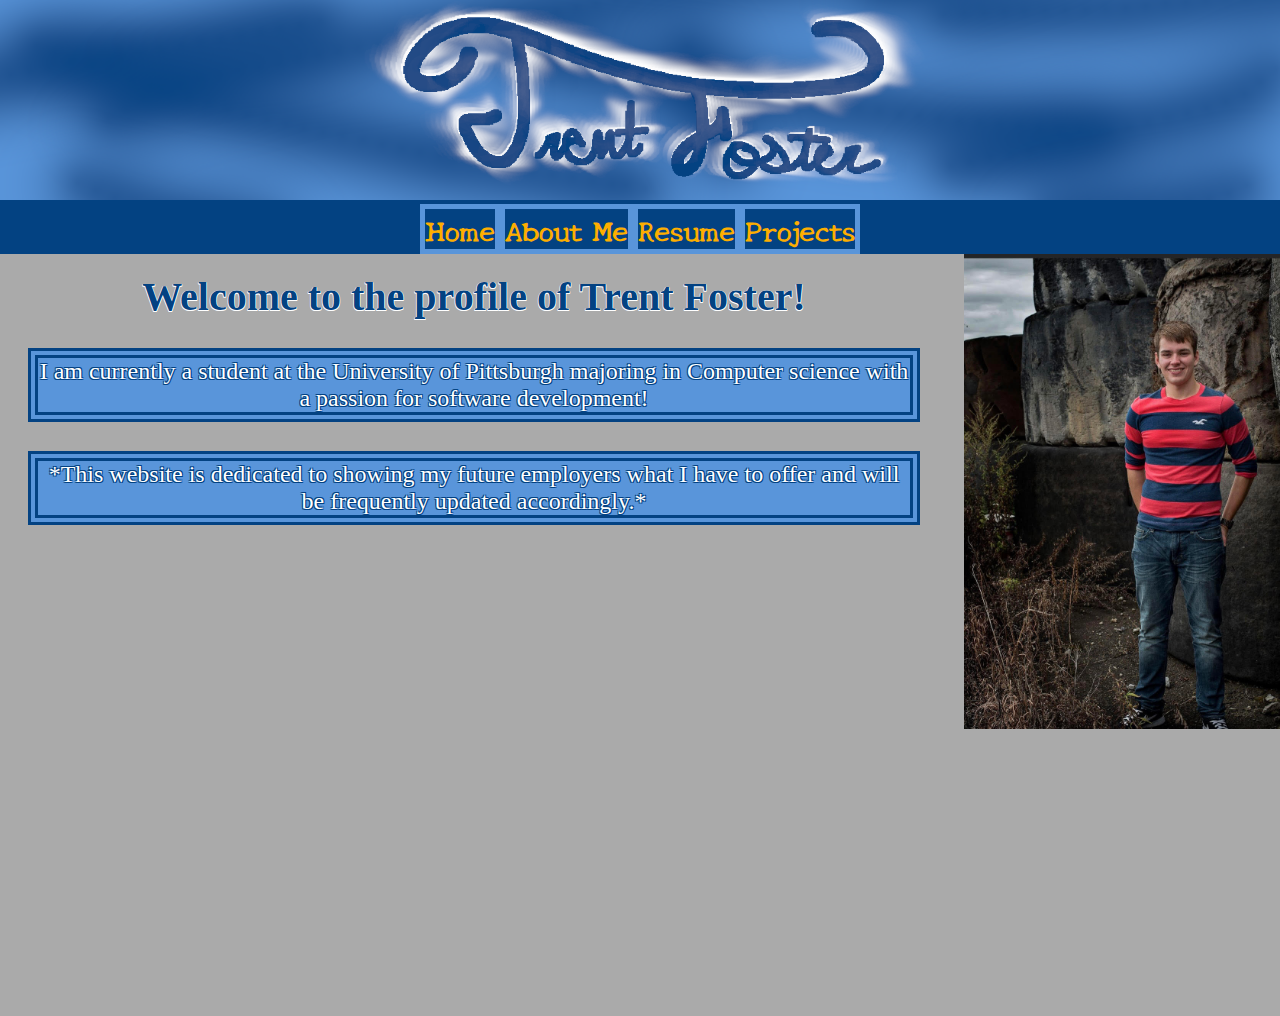
<file: docs/index.html>
<!DOCTYPE html>
<html lang='en'>
<head>

    <meta charset='UTF-8'/>
    <title> Home </title>
    <link rel='stylesheet' href='styles.css'/>
    <link rel="preconnect" href="https://fonts.gstatic.com">
    <link href="https://fonts.googleapis.com/css2?family=New+Tegomin&display=swap" rel="stylesheet">
</head>

<body>


<main>



<div class='banner-section'>   <!-- contains banner-->

<div class= 'banner-styling'>

  <img src='files/banner.png' alt='my custom page banner' style='grid-row: 1/3;'>

</div>
    <div class='menu-container'>

            <a href= 'index.html' style='text-decoration:none' >
              <div class='buttons'>Home</div>
            </a>

            <a href= 'AboutMe.html' style='text-decoration:none;' >
              <div class='buttons'>About Me</div>
            </a>

            <a href= 'Resume.html' style='text-decoration:none;' >
              <div class='buttons'>Resume</div>
            </a>

            <a href= 'Projects.html' style='text-decoration:none;' >
              <div class='buttons'>Projects</div>
            </a>

    </div>

</div>


<div class='content-section'> <!-- contains content section -->

    <div class='text-container'>

        <h1>Welcome to the profile of Trent Foster!</h1>

        <div class='text-border'>

          <p> I am currently a student at the University of Pittsburgh
              majoring in Computer science with a passion for software development!
          </p>

        </div>

        <center>
        <div class='text-border'>

          <p> *This website is dedicated to showing my future employers what I have to offer
            and will be frequently updated accordingly.*
          </p>

        </div>
        </center>

    </div>


    <div class= 'picture-container'>

        <img src='files/profilepic1.jpg' alt='Trent Foster' >

    </div>



  </div>



</main>


</body>

</html>
</file>
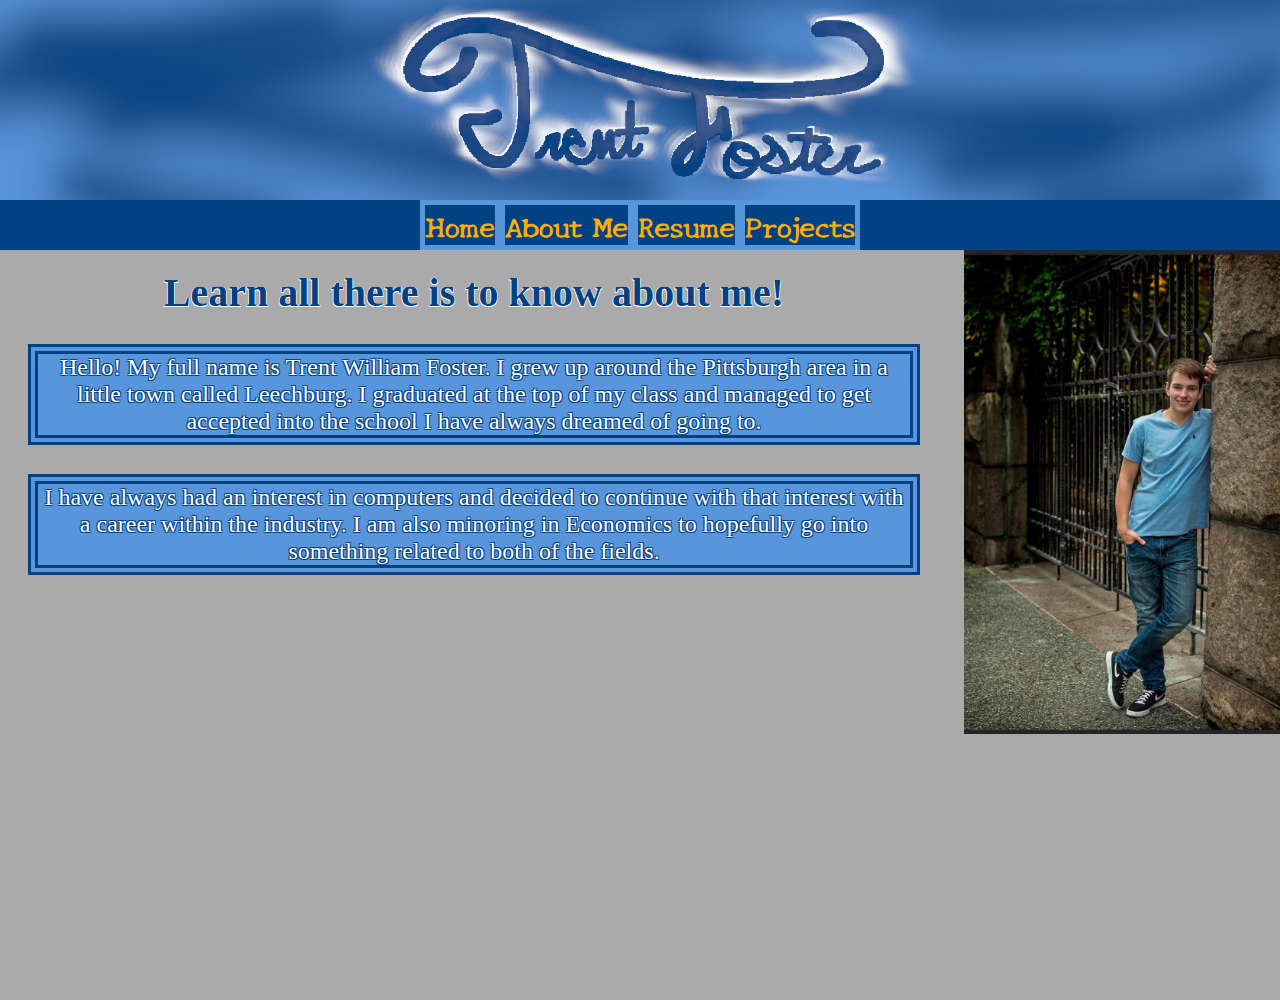
<file: docs/AboutMe.html>
<!DOCTYPE html>
<html lang='en'>
<head>

    <meta charset='UTF-8'/>
    <title> About Me </title>
    <link rel='stylesheet' href='styles.css'/>
    <link rel="preconnect" href="https://fonts.gstatic.com">
    <link href="https://fonts.googleapis.com/css2?family=New+Tegomin&display=swap" rel="stylesheet">
</head>

<body>


<main>



<div class='banner-section'>   <!-- contains banner-->

  <img src='files/banner.png' alt='my custom page banner' style='grid-row: 1/3;'>

    <div class='menu-container'>

            <a href= 'index.html' style='text-decoration:none' >
              <div class='buttons'>Home</div>
            </a>

            <a href= 'AboutMe.html' style='text-decoration:none;' >
              <div class='buttons'>About Me</div>
            </a>

            <a href= 'Resume.html' style='text-decoration:none;' >
              <div class='buttons'>Resume</div>
            </a>

            <a href= 'Projects.html' style='text-decoration:none;' >
              <div class='buttons'>Projects</div>
            </a>

    </div>

</div>


<div class='content-section'> <!-- contains content section -->

    <div class='text-container'>


    <h1> Learn all there is to know about me! </h1>


    <center>
    <div class='text-border'>

      <p> Hello! My full name is Trent William Foster. I grew up around the Pittsburgh
        area in a little town called Leechburg. I graduated at the top of my class and managed to
        get accepted into the school I have always dreamed of going to. </p>

    </div>
    </center>

    <center>
    <div class='text-border'>

      <p> I have always had an interest in computers
      and decided to continue with that interest with a career within the industry. I am also
      minoring in Economics to hopefully go into something related to both of the fields.
      </p>

  </div>
  </center>


    </div>


    <div class= 'picture-container'>

        <img src='files/profilepic2.jpg' alt='Trent Foster'>

    </div>



  </div>



</main>


</body>

</html>
</file>
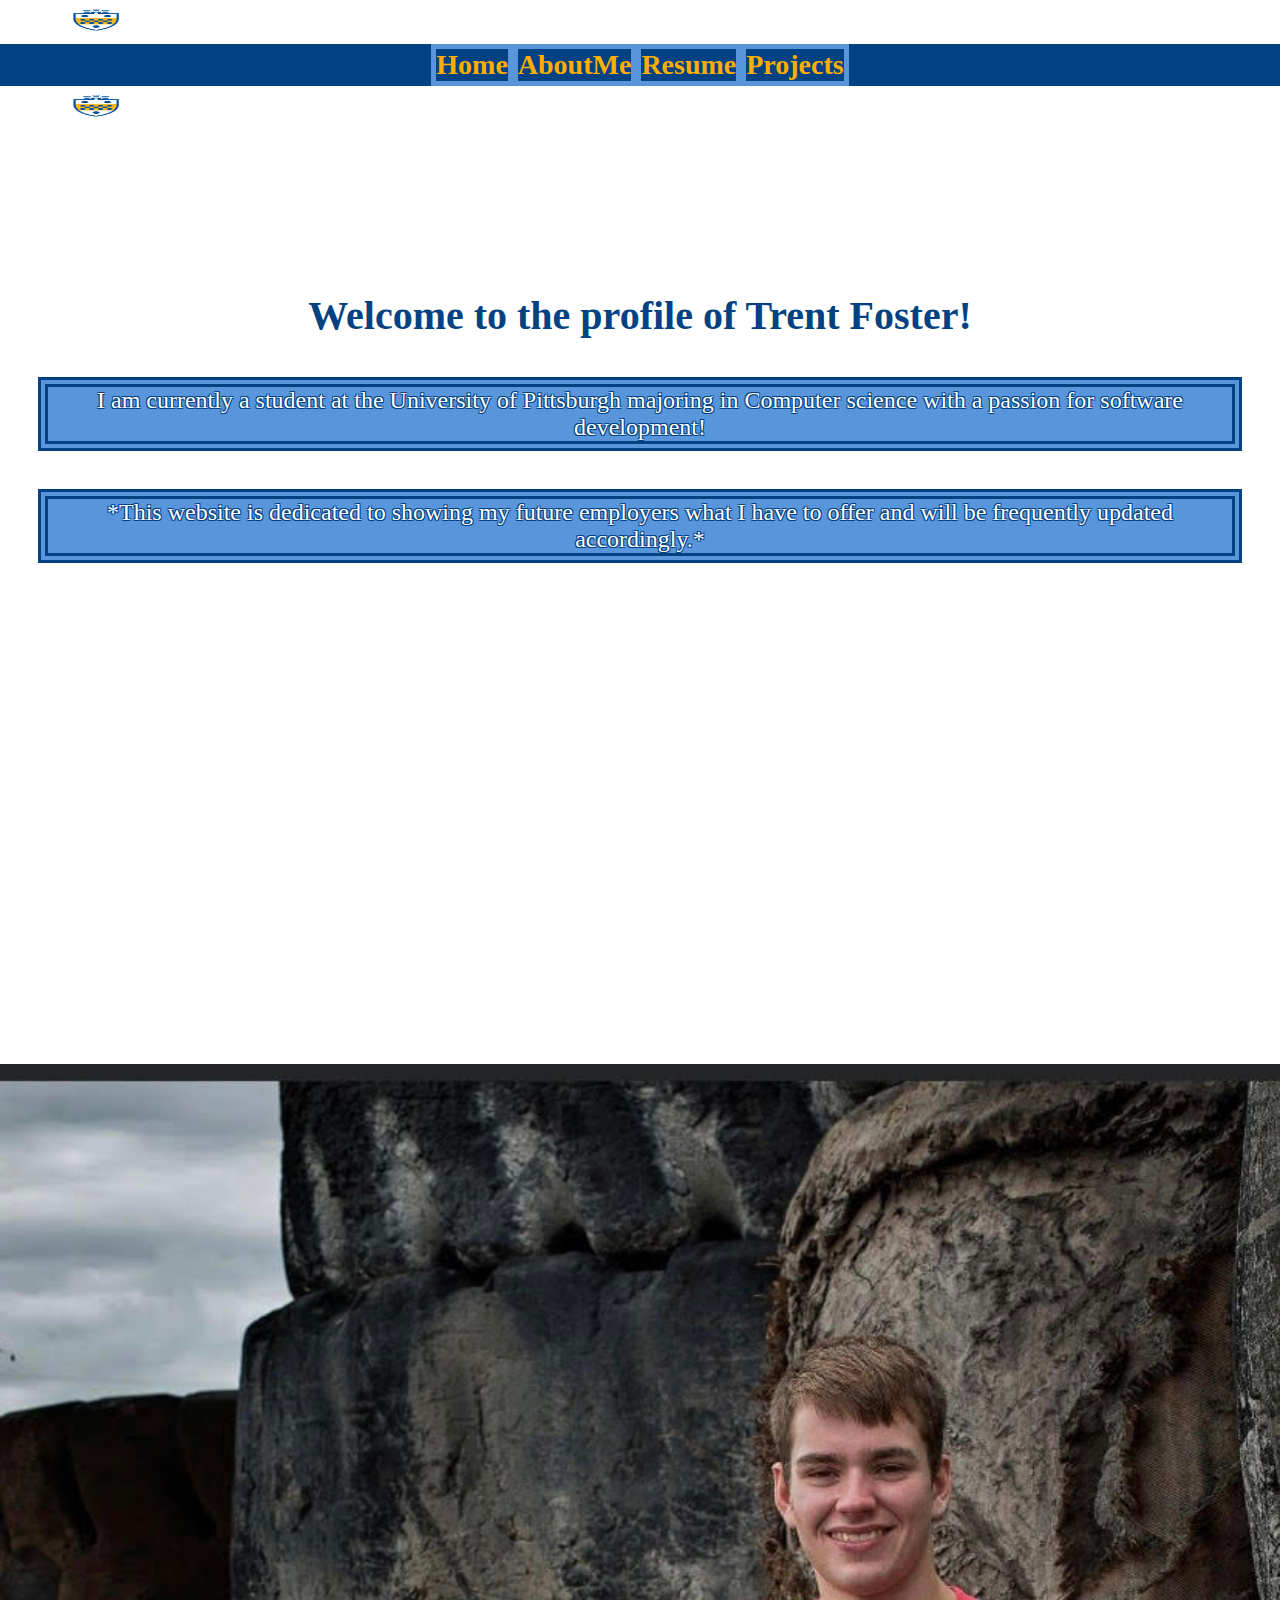
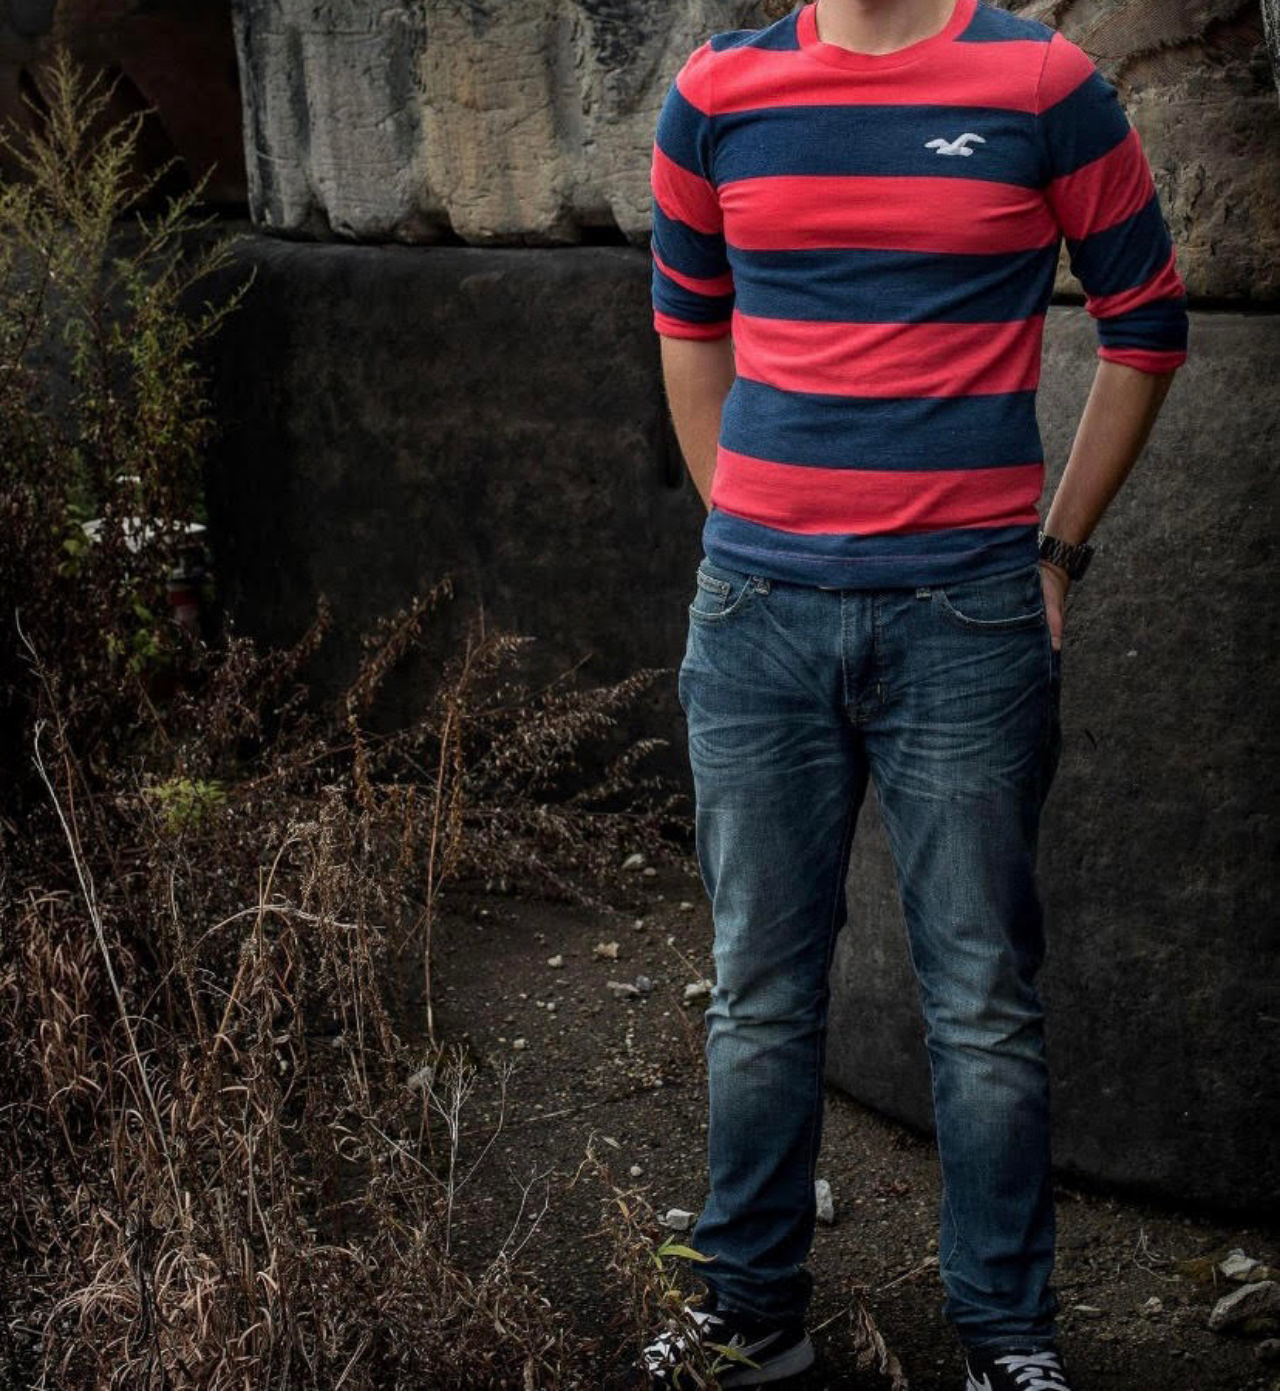
<file: docs/home.html>
<!DOCTYPE html>
<html lang='en'>
  <head>

    <meta charset='UTF-8'/>
    <title> Home </title>
    <link rel='stylesheet' href='styles.css'/>

  </head>

  <body>

<main>

<div class='section-1'>   <!-- contains entire top menu bar -->

  <img src='files/university_shield(edited).png' alt='University of Pittsburgh Shield Logo' style='width: 15%; height:15%; align-self: flex-start;'>

    <div class="menu-container">    <!-- contains inner bar with buttons inside-->

        <a href= 'home.html' style='text-decoration:none' >
          <div class='buttons'>Home</div>
        </a>

        <a href= 'AboutMe.html' style='text-decoration:none;' >
          <div class='buttons'>AboutMe</div>
        </a>

        <a href= 'Resume.html' style='text-decoration:none;' >
          <div class='buttons'>Resume</div>
        </a>

        <a href= 'Projects.html' style='text-decoration:none;' >
          <div class='buttons'>Projects</div>
        </a>

    </div>

<img src='files/university_shield(edited).png' alt='University of Pittsburgh Shield Logo' style='width: 15%; height:15%;'>

</div>

<div class='section-2'>

  <h1>Welcome to the profile of Trent Foster!</h1>

  <center>
  <div class='text-border'>

    <p> I am currently a student at the University of Pittsburgh
        majoring in Computer science with a passion for software development!
    </p>

  </div>
  </center>

  <center>
  <div class='text-border'>

    <p> *This website is dedicated to showing my future employers what I have to offer
      and will be frequently updated accordingly.*
    </p>

  </div>
  </center>

</div>

<div class='section-3'>

  <img src='files/profilepic1.jpg' alt='Trent Foster' style='width: 100%; height:100%;'>

</div>


</main>












</body>

</html>
</file>
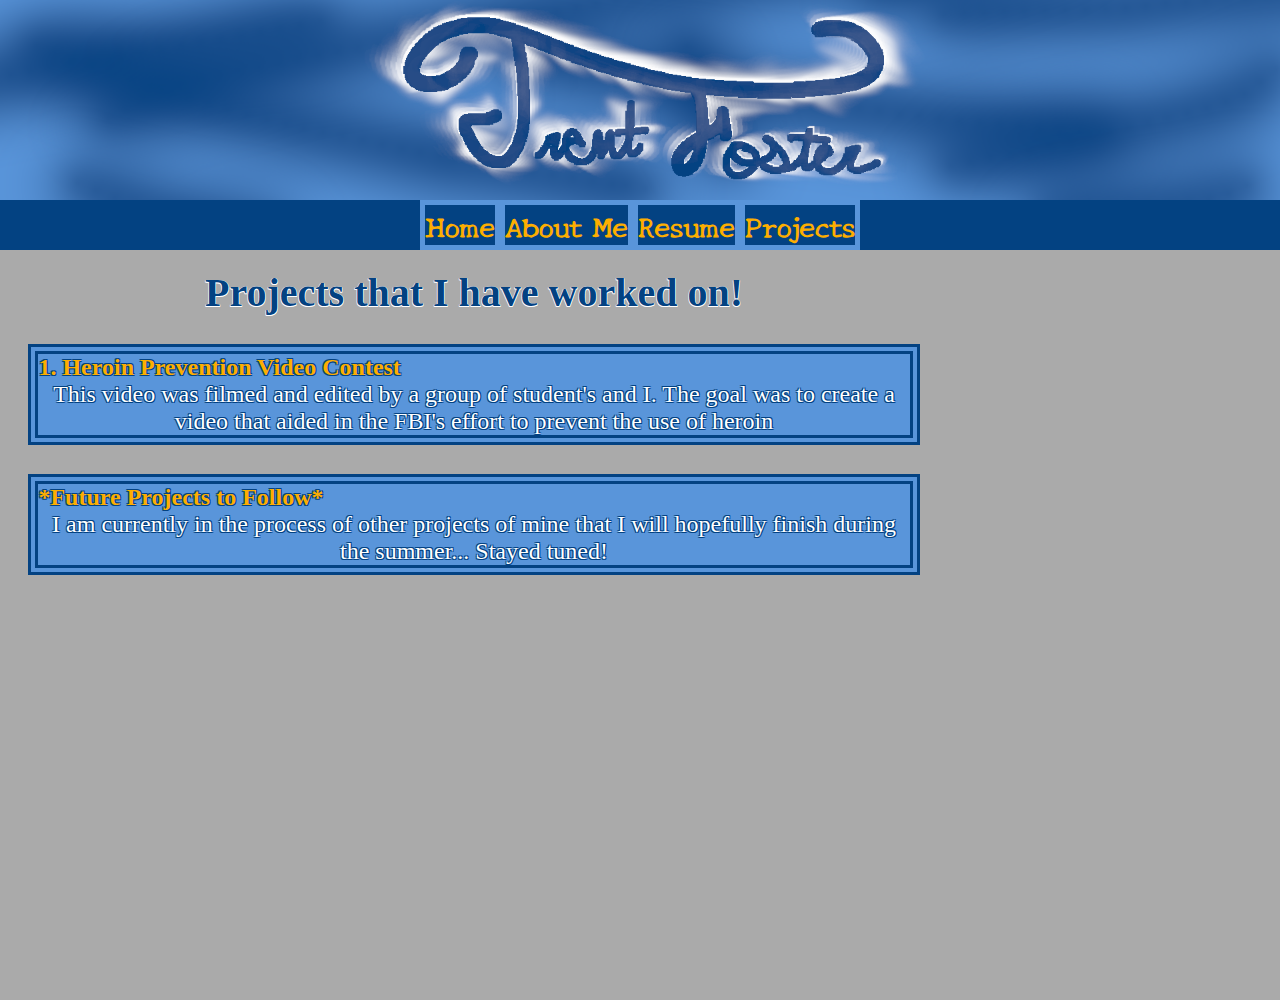
<file: docs/Projects.html>
<!DOCTYPE html>
<html lang='en'>
<head>

    <meta charset='UTF-8'/>
    <title> Home </title>
    <link rel='stylesheet' href='styles.css'/>
    <link rel="preconnect" href="https://fonts.gstatic.com">
    <link href="https://fonts.googleapis.com/css2?family=New+Tegomin&display=swap" rel="stylesheet">
</head>

<body>


<main>



<div class='banner-section'>   <!-- contains banner-->

  <img src='files/banner.png' alt='my custom page banner' style='grid-row: 1/3;'>

    <div class='menu-container'>

            <a href= 'index.html' style='text-decoration:none' >
              <div class='buttons'>Home</div>
            </a>

            <a href= 'AboutMe.html' style='text-decoration:none;' >
              <div class='buttons'>About Me</div>
            </a>

            <a href= 'Resume.html' style='text-decoration:none;' >
              <div class='buttons'>Resume</div>
            </a>

            <a href= 'Projects.html' style='text-decoration:none;' >
              <div class='buttons'>Projects</div>
            </a>

    </div>

</div>


<div class='content-section'> <!-- contains content section -->

    <div class='text-container'>

  <h1><b>Projects that I have worked on!</b></h1>

        <div class='text-border'>

          <h2> 1. Heroin Prevention Video Contest</h2>

          <p>  This video was filmed and edited by a group of student's and I. The goal was
            to create a video that aided in the FBI's effort to prevent the use of heroin
          </p>

      </div>

        <center>
        <div class='text-border'>

          <h2>*Future Projects to Follow*</h2>

          <p> I am currently in the process of other projects of mine that I will hopefully
            finish during the summer... Stayed tuned!
          </p>

        </div>
        </center>

    </div>


    <div class= 'picture-container'>

      <iframe width="560" height="315" src="https://www.youtube.com/embed/-ePRhTvHRX4" title="YouTube video player" frameborder="0" allow="accelerometer; autoplay; clipboard-write; encrypted-media; gyroscope; picture-in-picture" allowfullscreen></iframe>

    </div>




</main>



</body>

</html>


    </div>



  </div>



</main>


</body>

</html>
</file>
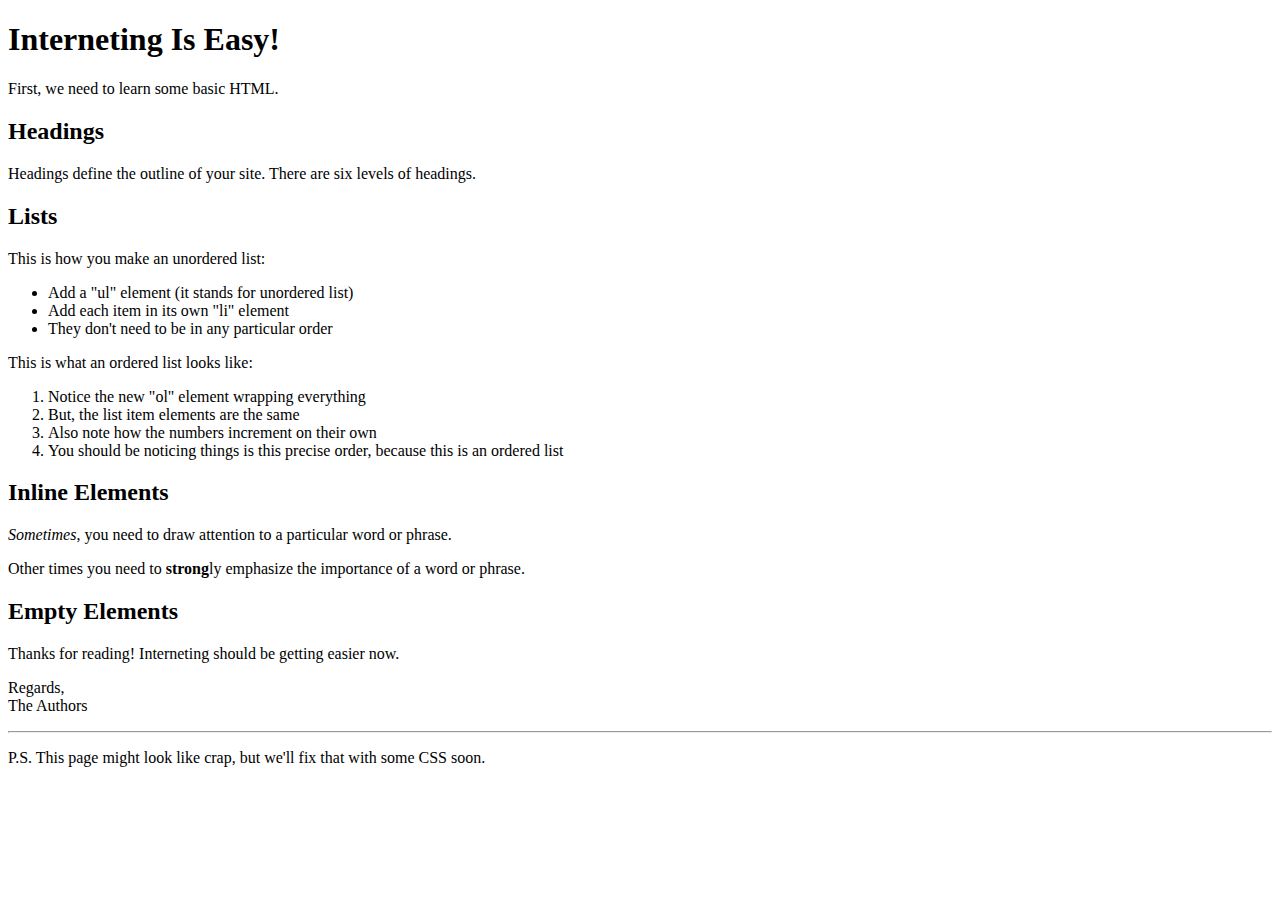
<file: tutorials/02-basic-web-pages/basics.html>
<!DOCTYPE html>
<html>

  <head>

    <title>Interneting Is Easy!</title>

  </head>


  <body>

     <h1>Interneting Is Easy!</h1>
     <p>First, we need to learn some basic HTML.</p>
     <h2>Headings</h2>
     <p>Headings define the outline of your site. There are six levels of
        headings.</p>

     <h2>Lists</h2>

     <p>This is how you make an unordered list:</p>

     <ul>
       <li>Add a "ul" element (it stands for unordered list)</li>
       <li>Add each item in its own "li" element</li>
       <li>They don't need to be in any particular order</li>
     </ul>

     <p>This is what an ordered list looks like:</p>

     <ol>
       <li>Notice the new "ol" element wrapping everything</li>
       <li>But, the list item elements are the same</li>
       <li>Also note how the numbers increment on their own</li>
       <li>You should be noticing things is this precise order, because this is
      an ordered list</li>
    </ol>

    <h2>Inline Elements</h2>

    <p><em>Sometimes</em>, you need to draw attention to a particular word or
      phrase.</p>

    <p>Other times you need to <strong>strong</strong>ly emphasize the importance
      of a word or phrase.</p>

    <h2>Empty Elements</h2>

    <p>Thanks for reading! Interneting should be getting easier now.</p>

    <p>Regards,<br/>
    The Authors</p>

    <hr/>

    <p>P.S. This page might look like crap, but we'll fix that with some CSS
      soon.</p>


  </body>

</html>
</file>
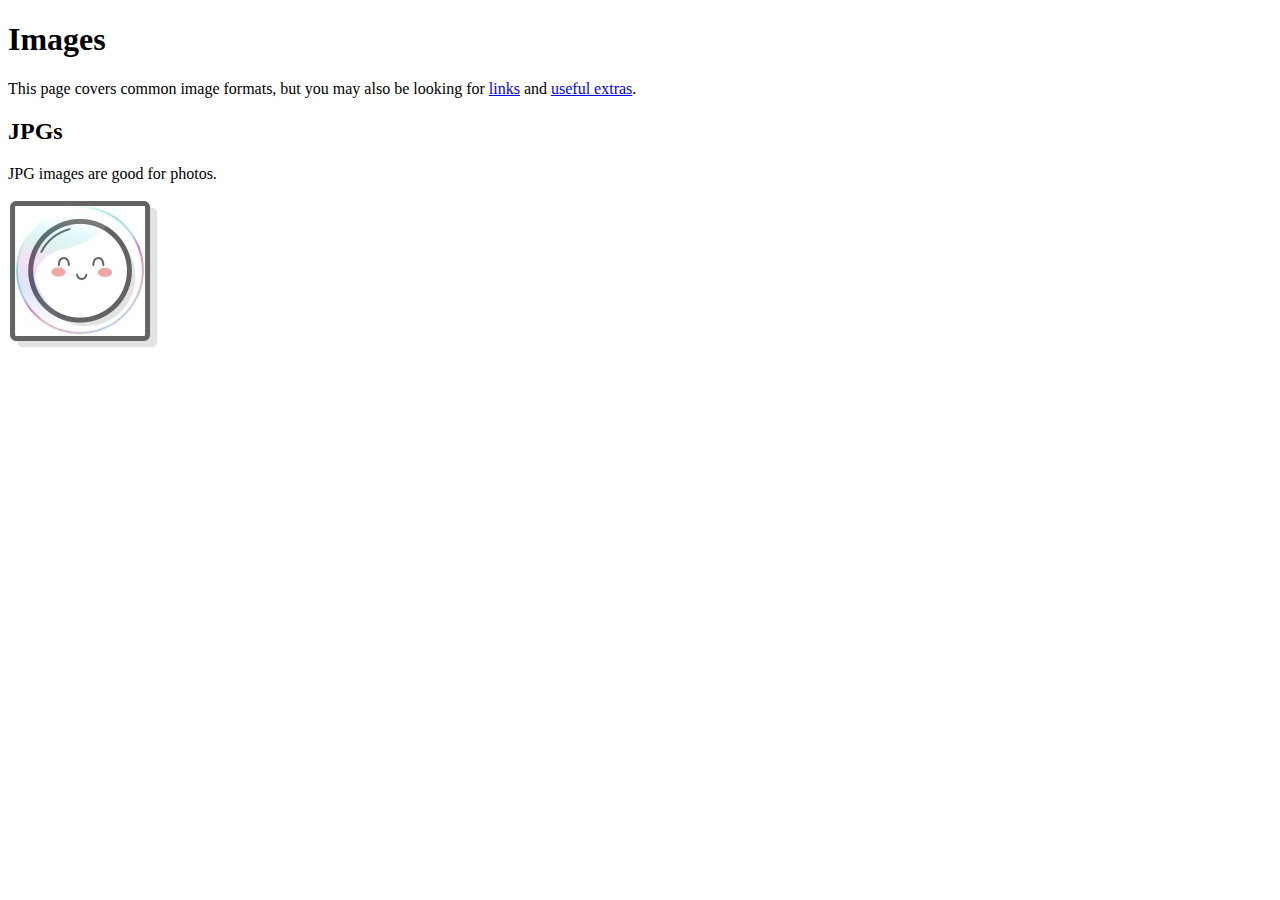
<file: tutorials/03-links-and-images/IMAGES.HTML>
<!DOCTYPE html>
<html>
  <head>
    <title>Images</title>
  </head>
  <body>
    <h1>Images</h1>

    <p>This page covers common image formats, but you may also be looking for <a
   href='links.html'>links</a> and <a href='misc/extras.html'>useful
   extras</a>.</p>

<h2>JPGs</h2>

<p>JPG images are good for photos.</p>

<img src='images/images/mochi.jpg'/>

  </body>
</html>
</file>
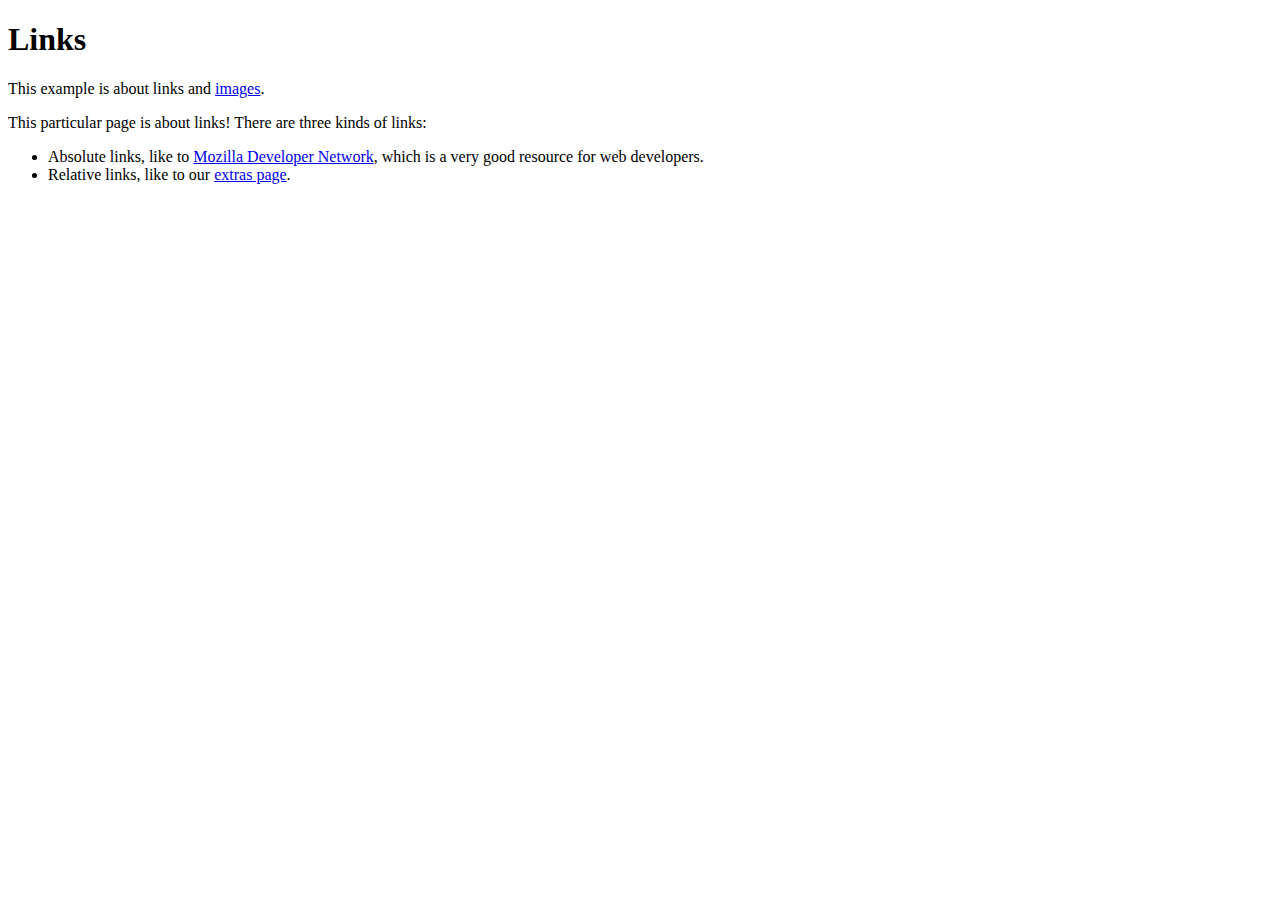
<file: tutorials/03-links-and-images/LINKS.HTML>
<!DOCTYPE html>
<html>
  <head>
    <title>Links</title>
  </head>
  <body>
    <h1>Links</h1>

    <p>This example is about links and <a href='images.html'>images</a>.</p>

    <p>This particular page is about links! There are three kinds of links:</p>

<ul>
  <li>Absolute links, like to
      <a href='https://developer.mozilla.org/en-US/docs/Web/HTML' target='_blank'>Mozilla
      Developer Network</a>, which is a very good resource for web
      developers.</li>

      <li>Relative links, like to our <a href='misc/extras.html'>extras
    page</a>.</li>

</ul>




  </body>
</html>
</file>
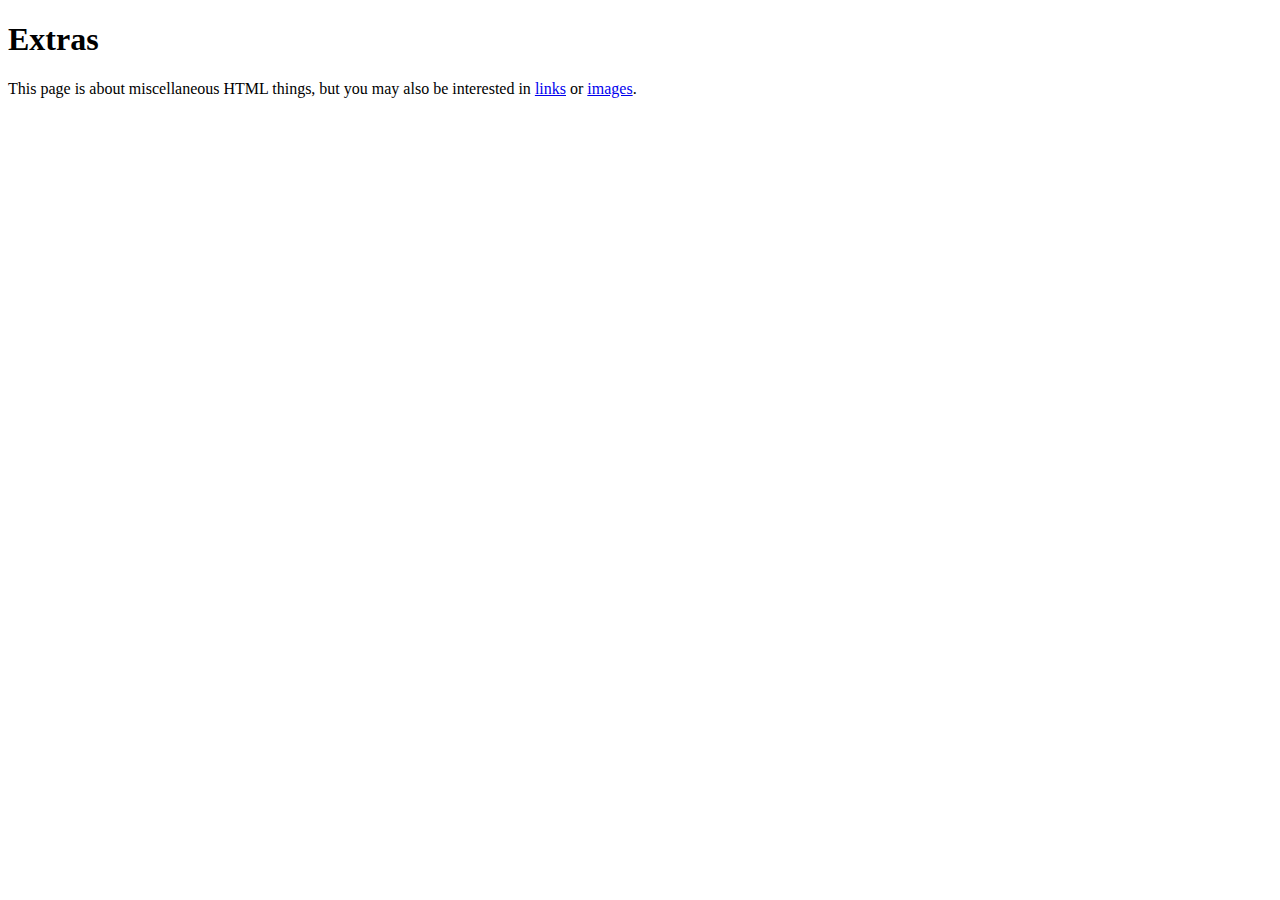
<file: tutorials/03-links-and-images/MISC/EXTRAS.HTML>
<!DOCTYPE html>
<html>
  <head>
    <title>Extras</title>
  </head>
  <body>
    <h1>Extras</h1>

    <p>This page is about miscellaneous HTML things, but you may
   also be interested in <a href='../links.html'>links</a> or
   <a href='../images.html'>images</a>.</p>


  </body>
</html>
</file>
<file: docs/styles.css>
*{

  margin: 0;
  padding: 0;

}

main{


display: grid;
grid-template-rows: 1fr 3fr;
}

h1{

margin: 2%;
text-align: center;
font-size: 250%;
color: #034282;
   text-shadow:
   -.5px -.5px 0 #ffff,
   .5px -.5px 0 #ffff,
   -.5px .5px 0 #ffff,
   .5px .5px 0 #ffff;

}

h2{

text-align: left;
font-size: 150%;
color: #fdae00;
   text-shadow:
   -1px -1px 0 #034282,
   1px -1px 0 #034282,
   -1px 1px 0 #034282,
   1px 1px 0 #034282;

}


p{

  font-size: 150%;
  color: white;
  text-shadow:
  -1px -1px 0 #034282,
  1px -1px 0 #034282,
  -1px 1px 0 #034282,
  1px 1px 0 #034282;


}



.text-border{

  grid-column: 1/2;
  border: 10px double #034282;
  background-color: #5995DA;
  text-align: center;
  height: auto;
  margin: 3%;

}


.banner-section{
grid-row: 1/2;
display:grid;
grid
grid-template-rows: 3fr 0.5fr;
background-color: #034282;  /* Blue */

}

.content-section{

display: grid;
grid-template-columns: 3fr 1fr;
grid-gap: 1em;
grid-auto-rows: minmax(5%, auto);
background-color: #aaa;

}

.text-container{

grid-column: 1/2;
align-items: center;


}

.picture-container{

  grid-column: 2/3;


}


.buttons{        /*styles the home button */

  font-family: 'New Tegomin', serif;
  border: 5px #5995DA solid;
  background: #034282;
  color: #fdae00;
  text-align: center;
  font-weight: bold;
  font-size: 175%;

}

.menu-container{

  background-color: #034282;
  display: flex;
  justify-content: center;
  align-items: center;
}


.PDFcontainer{

  background-color: #aaa;
  padding: 30px;

}

img{

max-width: 100%;
height: auto;

}

iframe{

max-width: 100%;
height: auto;
padding-top: 20%;

}
</file>
